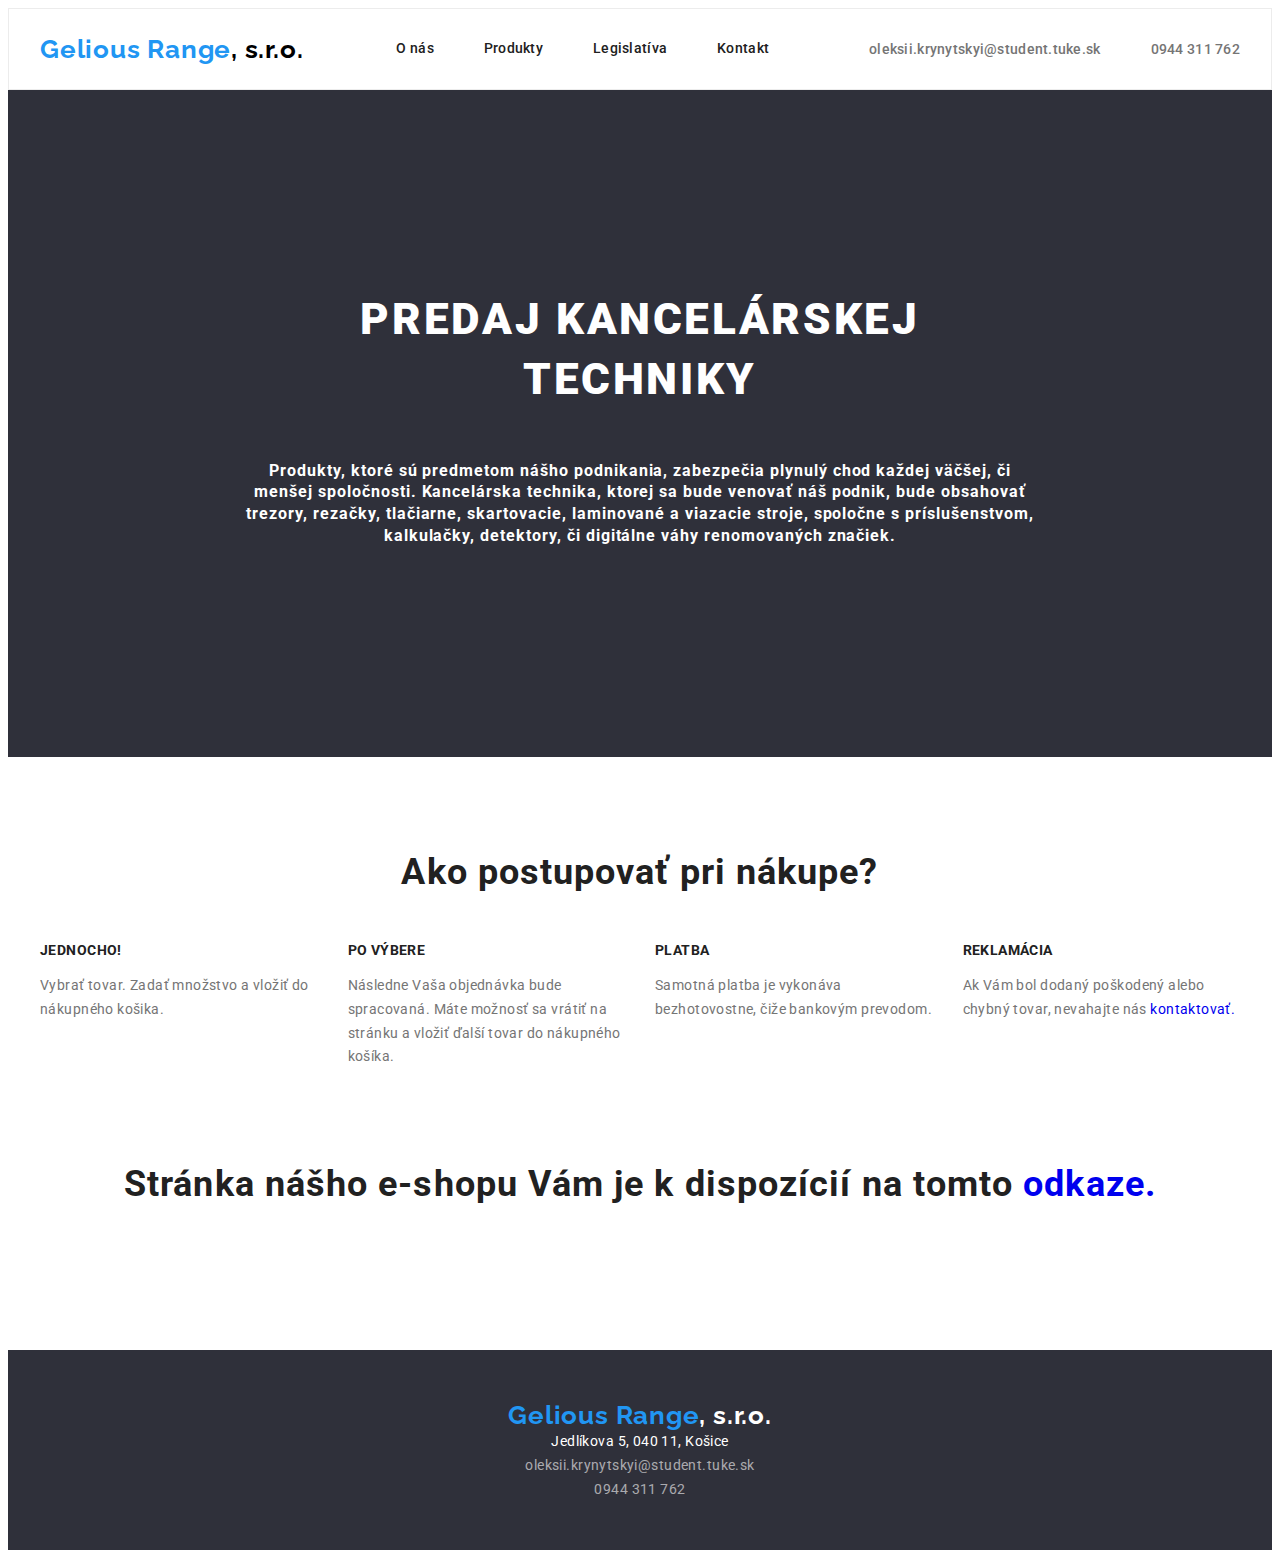
<file: index.html>
<!DOCTYPE html>
<html lang="svk">
  <head>
    <meta charset="UTF-8" />
    <meta http-equiv="X-UA-Compatible" content="IE=edge" />
    <meta name="viewport" content="width=device-width, initial-scale=1.0" />
    <title>Gelious Range, s.r.o.</title>
    <link rel="preconnect" href="https://fonts.googleapis.com" />
    <link rel="preconnect" href="https://fonts.gstatic.com" crossorigin />
    <link
      href="https://fonts.googleapis.com/css2?family=Raleway:wght@700&family=Roboto:wght@400;500;700;900&display=swap"
      rel="stylesheet"
    />
    <link rel="stylesheet" href="./styles.css" />
  </head>
  <body>
    <header class="header">
      <div class="container main-nav">
        <a class="logo" href="./index.html"
          >Gelious Range<span class="logo--dark">, s.r.o.</span></a
        >

        <nav class="header-nav">
          <ul class="header-list">
            <li class="header-item">
              <a class="header-link link" href="./onas.html">O nás</a>
            </li>
            <li class="header-item">
              <a class="header-link link" href="./index.html">Produkty</a>
            </li>
            <li class="header-item">
              <a class="header-link link" href="./legislatíva.html"
                >Legislatíva</a
              >
            </li>
            <li class="header-item">
              <a class="header-link link" href="./kontakt.html">Kontakt</a>
            </li>
          </ul>
        </nav>

        <ul class="auth-nav">
          <li class="header-item">
            <a
              href="mailto:oleksii.krynytskyi@student.tuke.sk"
              class="link nav-contacts"
              >oleksii.krynytskyi@student.tuke.sk</a
            >
          </li>
          <li class="header-item">
            <a href="tel:0944 311 762" class="link nav-contacts"
              >0944 311 762</a
            >
          </li>
        </ul>
      </div>
    </header>

    <main>
      <section class="hero">
        <div class="hero-overlay">
          <h1 class="hero-title">predaj kancelárskej techniky</h1>
          <p class="hero-descr">
            Produkty, ktoré sú predmetom nášho podnikania, zabezpečia plynulý
            chod každej väčšej, či menšej spoločnosti. Kancelárska technika,
            ktorej sa bude venovať náš podnik, bude obsahovať trezory, rezačky,
            tlačiarne, skartovacie, laminované a viazacie stroje, spoločne s
            príslušenstvom, kalkulačky, detektory, či digitálne váhy
            renomovaných značiek.
          </p>
        </div>
      </section>

      <section class="section features">
        <div class="container">
          <h2 class="section-title">Ako postupovať pri nákupe?</h2>
          <ul class="features-list">
            <li class="features-item">
              <h3 class="features-list-title">Jednocho!</h3>
              <p class="features-list-text">
                Vybrať tovar. Zadať množstvo a vložiť do nákupného košika.
              </p>
            </li>
            <li class="features-item">
              <h3 class="features-list-title">Po výbere</h3>
              <p class="features-list-text">
                Následne Vaša objednávka bude spracovaná. Máte možnosť sa vrátiť
                na stránku a vložiť ďalší tovar do nákupného košíka.
              </p>
            </li>
            <li class="features-item">
              <h3 class="features-list-title">Platba</h3>
              <p class="features-list-text">
                Samotná platba je vykonáva bezhotovostne, čiže bankovým
                prevodom.
              </p>
            </li>
            <li class="features-item">
              <h3 class="features-list-title">Reklamácia</h3>
              <p class="features-list-text">
                Ak Vám bol dodaný poškodený alebo chybný tovar, nevahajte nás
                <a href="./kontakt.html">kontaktovať.</a>
              </p>
            </li>
          </ul>
        </div>
      </section>

      <section class="section work">
        <div class="container">
          <h2 class="section-title">
            Stránka nášho e-shopu Vám je k dispozícií na tomto
            <a target="_blank" href="http://eshop.ekf.tuke.sk/eshop/710/"
              >odkaze.</a
            >
          </h2>
        </div>
      </section>
      <footer>
        <section class="footer">
          <div class="container footer__containers">
            <div class="primary-container">
              <a class="logo" href="./index.html"
                >Gelious Range<span class="logo--light">, s.r.o.</span></a
              >
              <ul class="footer-contacts">
                <li>
                  <address class="address">Jedlíkova 5, 040 11, Košice</address>
                </li>
                <li>
                  <a
                    class="link"
                    href="mailto:oleksii.krynytskyi@student.tuke.sk"
                    >oleksii.krynytskyi@student.tuke.sk</a
                  >
                </li>
                <li>
                  <a class="link" href="tel: 0944 311 762"> 0944 311 762</a>
                </li>
              </ul>
            </div>
          </div>
        </section>
      </footer>
    </main>
  </body>
</html>
</file>
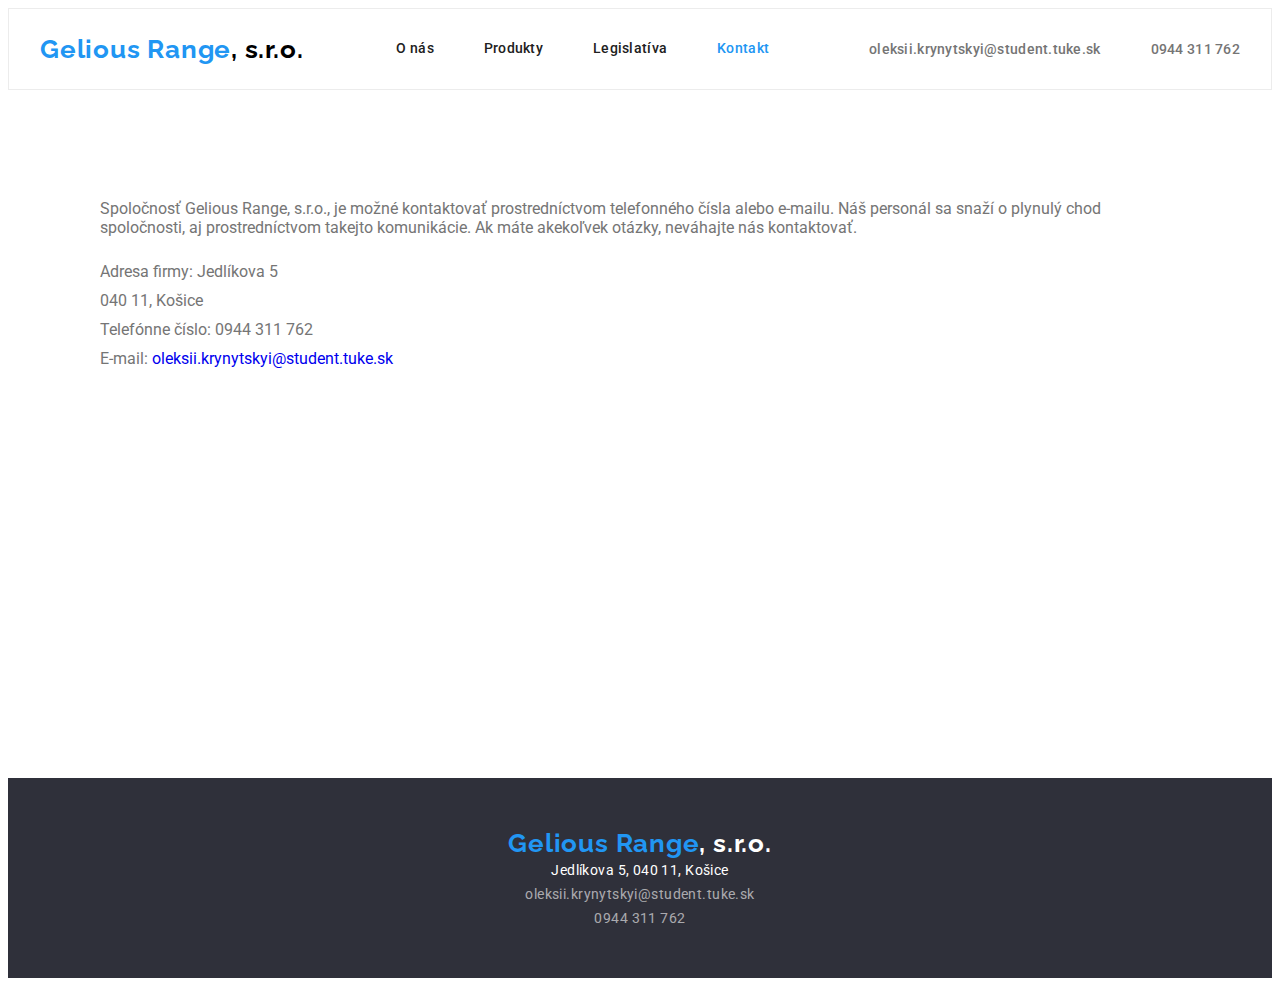
<file: kontakt.html>
<!DOCTYPE html>
<html lang="svk">
  <head>
    <meta charset="UTF-8" />
    <meta http-equiv="X-UA-Compatible" content="IE=edge" />
    <meta name="viewport" content="width=device-width, initial-scale=1.0" />
    <title>Gelious Range, s.r.o.</title>
    <link rel="preconnect" href="https://fonts.googleapis.com" />
    <link rel="preconnect" href="https://fonts.gstatic.com" crossorigin />
    <link
      href="https://fonts.googleapis.com/css2?family=Raleway:wght@700&family=Roboto:wght@400;500;700;900&display=swap"
      rel="stylesheet"
    />
    <link rel="stylesheet" href="./styles.css" />
  </head>
  <body>
    <header class="header">
      <div class="container main-nav">
        <a class="logo" href="./index.html"
          >Gelious Range<span class="logo--dark">, s.r.o.</span></a
        >

        <nav class="header-nav">
          <ul class="header-list">
            <li class="header-item">
              <a class="header-link link" href="./onas.html">O nás</a>
            </li>
            <li class="header-item">
              <a class="header-link link" href="./index.html">Produkty</a>
            </li>
            <li class="header-item">
              <a class="header-link link" href="./legislatíva.html"
                >Legislatíva</a
              >
            </li>
            <li class="header-item">
              <a class="header-link link current" href="./kontakt.html"
                >Kontakt</a
              >
            </li>
          </ul>
        </nav>

        <ul class="auth-nav">
          <li class="header-item">
            <a
              href="mailto:oleksii.krynytskyi@student.tuke.sk"
              class="link nav-contacts"
              >oleksii.krynytskyi@student.tuke.sk</a
            >
          </li>
          <li class="header-item">
            <a href="tel:0944 311 762" class="link nav-contacts"
              >0944 311 762</a
            >
          </li>
        </ul>
      </div>
    </header>

    <main>
      <section class="section about">
        <div class="container">
          <p class="onas">
            Spoločnosť Gelious Range, s.r.o., je možné kontaktovať
            prostredníctvom telefonného čísla alebo e-mailu. Náš personál sa
            snaží o plynulý chod spoločnosti, aj prostredníctvom takejto
            komunikácie. Ak máte akekoľvek otázky, neváhajte nás kontaktovať.
          </p>

          <ul class="onas">
            <li class="onas-list-legisl">Adresa firmy: Jedlíkova 5</li>
            <li class="onas-list-legisl">040 11, Košice</li>
            <li class="onas-list-legisl">Telefónne číslo: 0944 311 762</li>
            <li class="onas-list-legisl">
              E-mail:
              <a href="mailto:oleksii.krynytskyi@student.tuke.sk"
                >oleksii.krynytskyi@student.tuke.sk</a
              >
            </li>
          </ul>
        </div>
      </section>
      <footer class="footer">
        <div class="container footer__containers">
          <div class="primary-container">
            <a class="logo" href="./index.html"
              >Gelious Range<span class="logo--light">, s.r.o.</span></a
            >
            <ul class="footer-contacts">
              <li>
                <address class="address">Jedlíkova 5, 040 11, Košice</address>
              </li>
              <li>
                <a class="link" href="mailto:oleksii.krynytskyi@student.tuke.sk"
                  >oleksii.krynytskyi@student.tuke.sk</a
                >
              </li>
              <li>
                <a class="link" href="tel: 0944 311 762"> 0944 311 762</a>
              </li>
            </ul>
          </div>
        </div>
      </footer>
    </main>
  </body>
</html>
</file>
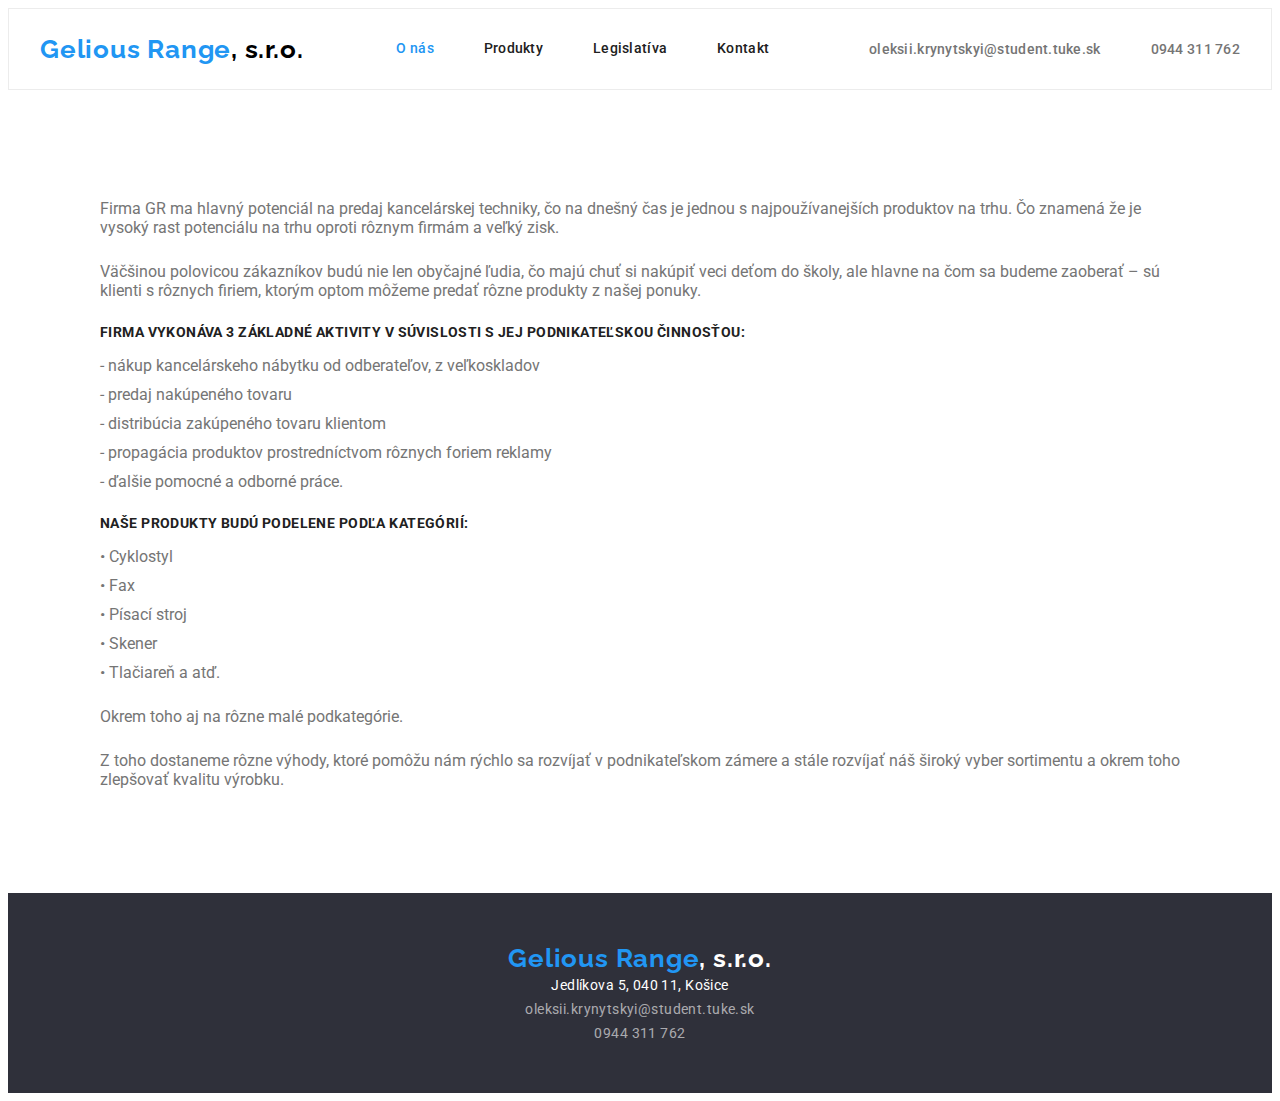
<file: onas.html>
<!DOCTYPE html>
<html lang="svk">
  <head>
    <meta charset="UTF-8" />
    <meta http-equiv="X-UA-Compatible" content="IE=edge" />
    <meta name="viewport" content="width=device-width, initial-scale=1.0" />
    <title>Gelious Range, s.r.o.</title>
    <link rel="preconnect" href="https://fonts.googleapis.com" />
    <link rel="preconnect" href="https://fonts.gstatic.com" crossorigin />
    <link
      href="https://fonts.googleapis.com/css2?family=Raleway:wght@700&family=Roboto:wght@400;500;700;900&display=swap"
      rel="stylesheet"
    />
    <link rel="stylesheet" href="./styles.css" />
  </head>
  <body>
    <header class="header">
      <div class="container main-nav">
        <a class="logo" href="./index.html"
          >Gelious Range<span class="logo--dark">, s.r.o.</span></a
        >

        <nav class="header-nav">
          <ul class="header-list">
            <li class="header-item">
              <a class="header-link link current" href="./onas.html">O nás</a>
            </li>
            <li class="header-item">
              <a class="header-link link" href="./index.html">Produkty</a>
            </li>
            <li class="header-item">
              <a class="header-link link" href="./legislatíva.html"
                >Legislatíva</a
              >
            </li>
            <li class="header-item">
              <a class="header-link link" href="./kontakt.html">Kontakt</a>
            </li>
          </ul>
        </nav>

        <ul class="auth-nav">
          <li class="header-item">
            <a
              href="mailto:oleksii.krynytskyi@student.tuke.sk"
              class="link nav-contacts"
              >oleksii.krynytskyi@student.tuke.sk</a
            >
          </li>
          <li class="header-item">
            <a href="tel:0944 311 762" class="link nav-contacts"
              >0944 311 762</a
            >
          </li>
        </ul>
      </div>
    </header>

    <section class="section about">
      <div class="container">
        <p class="onas">
          Firma GR ma hlavný potenciál na predaj kancelárskej techniky, čo na
          dnešný čas je jednou s najpoužívanejších produktov na trhu. Čo znamená
          že je vysoký rast potenciálu na trhu oproti rôznym firmám a veľký
          zisk.
        </p>

        <p class="onas">
          Väčšinou polovicou zákazníkov budú nie len obyčajné ľudia, čo majú
          chuť si nakúpiť veci deťom do školy, ale hlavne na čom sa budeme
          zaoberať – sú klienti s rôznych firiem, ktorým optom môžeme predať
          rôzne produkty z našej ponuky.
        </p>
        <ul class="onas">
          <p class="features-list-title">
            Firma vykonáva 3 základné aktivity v súvislosti s jej podnikateľskou
            činnosťou:
          </p>
          <li class="onas-list">
            - nákup kancelárskeho nábytku od odberateľov, z veľkoskladov
          </li>
          <li class="onas-list">- predaj nakúpeného tovaru</li>
          <li class="onas-list">- distribúcia zakúpeného tovaru klientom</li>
          <li class="onas-list">
            - propagácia produktov prostredníctvom rôznych foriem reklamy
          </li>
          <li class="onas-list">- ďalšie pomocné a odborné práce.</li>
        </ul>
        <ul class="onas">
          <p class="features-list-title">
            Naše produkty budú podelene podľa kategórií:
          </p>
          <li class="onas-list">• Cyklostyl</li>
          <li class="onas-list">• Fax</li>

          <li class="onas-list">• Písací stroj</li>

          <li class="onas-list">• Skener</li>

          <li class="onas-list">• Tlačiareň a atď.</li>
        </ul>
        <p class="onas">Okrem toho aj na rôzne malé podkategórie.</p>
        <p class="onas">
          Z toho dostaneme rôzne výhody, ktoré pomôžu nám rýchlo sa rozvíjať v
          podnikateľskom zámere a stále rozvíjať náš široký vyber sortimentu a
          okrem toho zlepšovať kvalitu výrobku.
        </p>
      </div>
    </section>
    <footer>
      <section class="footer">
        <div class="container footer__containers">
          <div class="primary-container">
            <a class="logo" href="./index.html"
              >Gelious Range<span class="logo--light">, s.r.o.</span></a
            >
            <ul class="footer-contacts">
              <li>
                <address class="address">Jedlíkova 5, 040 11, Košice</address>
              </li>
              <li>
                <a class="link" href="mailto:oleksii.krynytskyi@student.tuke.sk"
                  >oleksii.krynytskyi@student.tuke.sk</a
                >
              </li>
              <li>
                <a class="link" href="tel: 0944 311 762"> 0944 311 762</a>
              </li>
            </ul>
          </div>
        </div>
      </section>
    </footer>
  </body>
</html>
</file>
<file: styles.css>
:root {
  --primary-text-color: #757575;
  --title-text-color: #212121;
  --accent-color: #2196f3;
  --primary-white-color: #ffffff;
  --background-color: #fff;
  --bg-color-footer: #2f303a;

  --card-set-gap: 30px;
}

/*Основные стили*/
body {
  color: var(--primary-text-color);
  background-color: var(--background-color);
  font-family: Roboto, sans-serif;
  height: 100%;
}

a {
  text-decoration: none;
}

h1,
h2,
h3,
h4,
p {
  margin: 0;
}

ul {
  margin: 0;
  padding-left: 0;
  list-style: none;
}

.link {
  text-decoration: none;
}

img {
  display: block;
  max-width: 100%;
  height: auto;
}

/*Хедер*/
.header {
  background-color: var(--primary-white-color);
}

.container {
  width: 1200px;
  margin: 0 auto;
}

.section {
  padding-top: 94px;
  padding-bottom: 94px;
}

.main-nav {
  display: flex;
  align-items: center;
}
/* Лого */

.logo {
  color: var(--accent-color);
  font-family: Raleway, sans-serif;
  font-weight: 700;
  font-size: 26px;
  line-height: 1.19;
  letter-spacing: 0.03em;
}

.logo .logo-footer {
  color: var(--primary-white-color);
  font-family: "Raleway", sans-serif;
  font-weight: 700;
  font-size: 26px;
  line-height: 1.19;
  letter-spacing: 0.03em;
}

.address {
  color: var(--primary-white-color);
  font-size: 14px;
  line-height: 1.71;
  letter-spacing: 0.03em;
  font-style: normal;
}

.footer-contacts .link {
  font-size: 14px;
  line-height: 1.71;
  letter-spacing: 0.03em;
  color: rgba(255, 255, 255, 0.6);
  -webkit-transition: color var(--anim);
  transition: color var(--anim);
}

.footer-contacts .link:hover,
.footer-contacts .link:focus {
  color: var(--accent-color);
}

/*Навигация*/

.header {
  border: 1px solid #ececec;
}

.header-list {
  display: flex;
  margin-left: 93px;
  color: var(--title-text-color);
  font-weight: 500;
  font-size: 14px;
  line-height: 1.14;
  letter-spacing: 0.02em;
}

.header-list a.current {
  color: var(--accent-color);
}
.header-list .link {
  color: var(--title-text-color);
}

.header-list .header-link {
  display: block;
  padding-top: 32px;
  padding-bottom: 32px;
}

.header-list .header-item:not(:last-child) {
  margin-right: 50px;
}

.header-list .link:hover,
.header-list .link:focus {
  color: var(--accent-color);
}

/*Хедер-контакты*/
.auth-nav {
  display: flex;
  margin-left: auto;
}

.auth-nav .header-item + .header-item {
  margin-left: 50px;
}
.nav-contacts {
  color: var(--primary-text-color);
  font-weight: 500;
  font-size: 14px;
  line-height: 1.14;
  letter-spacing: 0.02em;
}
.nav-contacts:hover,
.nav-contacts:focus {
  color: var(--accent-color);
}
/*Герой*/
.hero {
  margin: 0 auto;
  max-width: 1600px;
  background-color: var(--primary-text-color);
}

.hero-title {
  margin: 0 auto 15px auto;
  text-align: center;
  max-width: 700px;
  font-weight: 900;
  font-size: 44px;
  line-height: 1.36;
  text-transform: uppercase;
  letter-spacing: 0.06em;
  color: var(--primary-white-color);
}

.hero-descr {
  margin: 50px auto 10px auto;
  text-align: center;
  max-width: 800px;
  font-weight: 700;
  font-size: 16px;
  line-height: 1.36;
  letter-spacing: 0.06em;
  color: var(--primary-white-color);
}

.hero-overlay {
  max-width: 1600px;
  margin: 0 auto;
  padding-top: 200px;
  padding-bottom: 200px;
  background-color: #2f303a;
  background-image: linear-gradient(
      to right,
      rgba(47, 48, 58, 0.4),
      rgba(47, 48, 58, 0.4)
    ),
    url(https://www.cnet.com/a/img/resize/eb78c3d08b8a43735419212752f6226e2dd8a000/hub/2021/04/20/85fc102e-9355-4049-a4f2-44cd537f2448/canon-maxify-gx6020-04.jpg?auto=webp&fit=crop&height=675&width=1200);
  background-position: center;
  background-size: cover;
}

/*Секция Преимущества*/

.section-title {
  margin-bottom: 50px;
  color: var(--title-text-color);
  font-weight: 700;
  font-size: 36px;
  line-height: 1.17;
  text-align: center;
  letter-spacing: 0.03em;
}

.onas {
  padding: 15px 60px 10px 60px;
}

.onas-list:not(:last-child) {
  margin-bottom: 10px;
}

.onas-list-legisl:not(:last-child) {
  margin-bottom: 10px;
}

.legislativa-title {
  padding: 50px 0 0 60px;
}

.features {
  padding-bottom: 0;
}
.features-list {
  margin: 0;
  padding-left: 0;
  list-style: none;
  display: flex;
  margin-left: calc(-1 * var(--card-set-gap));
}

.about {
  min-height: calc(100vh - 400px);
}

.features-item {
  flex-basis: calc(100% / 4 - var(--card-set-gap));
  margin-left: var(--card-set-gap);
}

.features-list-title {
  margin-bottom: 15px;
  color: var(--title-text-color);
  font-weight: 700;
  font-size: 14px;
  line-height: 1.14;
  letter-spacing: 0.03em;
  text-transform: uppercase;
}

.features-list-text {
  font-size: 14px;
  line-height: 1.71;
  letter-spacing: 0.03em;
}

/* Footer (second, third) containers title */

.footer {
  background-color: var(--bg-color-footer);
  padding-top: 50px;
  padding-bottom: 50px;
  height: 100px;
}

.logo--light {
  color: var(--primary-white-color);
}
.logo--dark {
  color: #000000;
}

.footer__containers {
  display: flex;
  flex-direction: column;
  align-items: center;
}

.primary-container {
  text-align: center;
}

.footer-title {
  margin-bottom: 20px;
  font-weight: 700;
  font-size: 14px;
  line-height: 1.14;
  letter-spacing: 0.03em;
  text-transform: uppercase;
  color: var(--primary-white-color);
}
</file>
